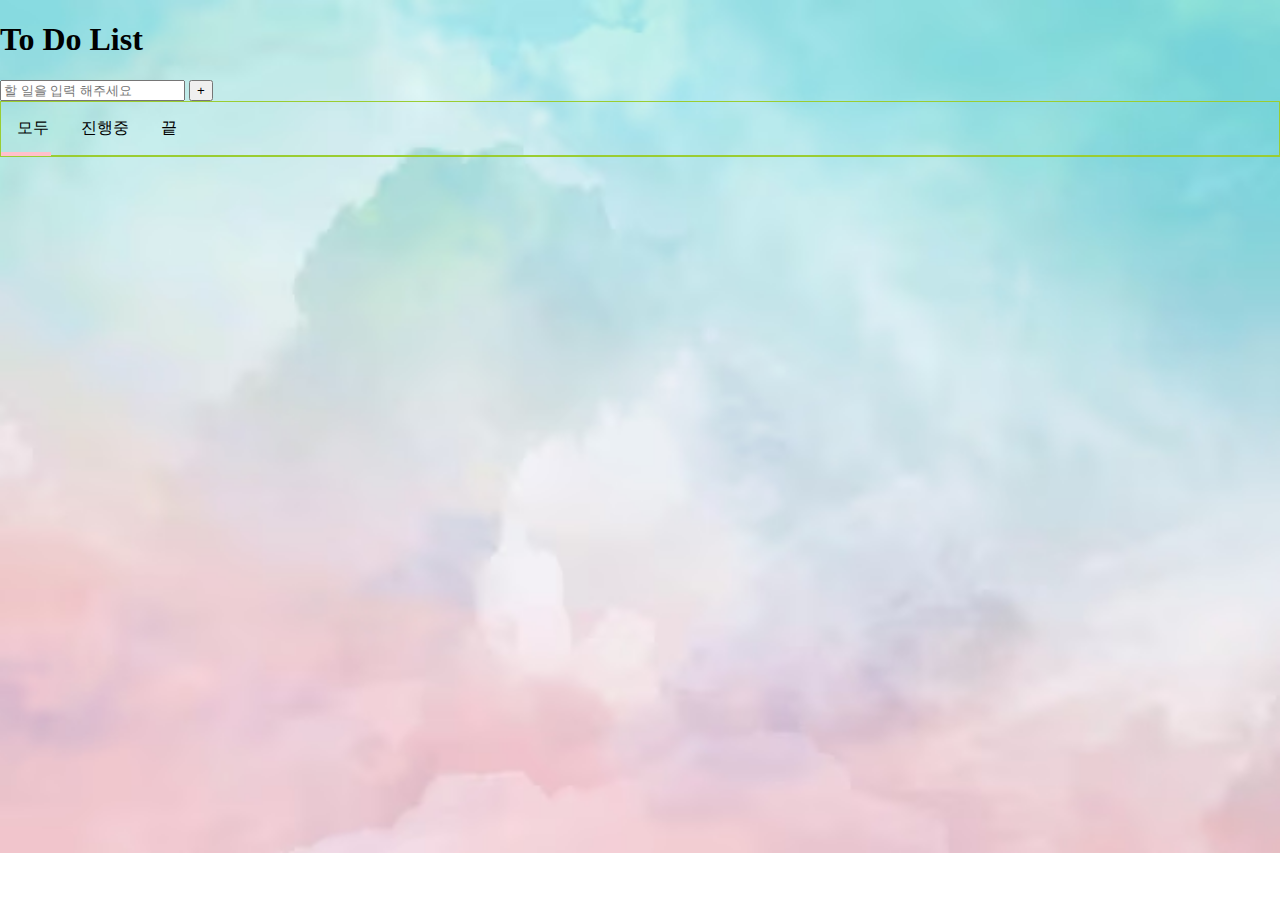
<file: index.html>
<!DOCTYPE html>
<html lang="en">
  <head>
    <meta charset="UTF-8" />
    <meta name="viewport" content="width=device-width, initial-scale=1.0" />
    <link rel="stylesheet" href="./css/style.css" />
    <title>Document</title>
  </head>
  <body>
    <main class="intodo">
      <h1>To Do List</h1>
      <section class="input-area">
        <input id="todo" type="text" placeholder="할 일을 입력 해주세요" />
        <button id="add">+</button>
      </section>

      <section class="task-area">
        <div class="task-tabs">
          <div id="under-line"></div>
          <div id="all">모두</div>
          <div id="ongoing">진행중</div>
          <div id="done">끝</div>
        </div><!-- tab -->
        

        <div id="taskBoard">
          <!-- 동적생성 -->
        </div><!-- taskBoard -->
        
      </section><!-- task-area -->
    </main>
  </body>
  <script src="./js/script.js"></script>
</html>
</file>
<file: css/style.css>
body{
  margin: 0; /* margin에 기본값이 8px이 들어가 있음 */
  background-image: url('../img/imges.avif');
  background-repeat: no-repeat;
  background-size: cover;
}

.task-area{
  border: 1px solid yellowgreen;
}

.task-tabs{
  display: flex;
  border-bottom: 1px solid yellowgreen;
  position: relative;
}

.task-tabs div{
  padding: 1em;
  cursor: pointer;
}

#under-line{
  padding: 0px;
  height: 4px;
  background: pink;
  position: absolute; 
  width: 50px;
  left: 0px;top:50px;
}

.task{
  display: flex;
  justify-content:space-between;
  padding: 10px;
}

.task-done{
  text-decoration: line-through;
}
</file>
